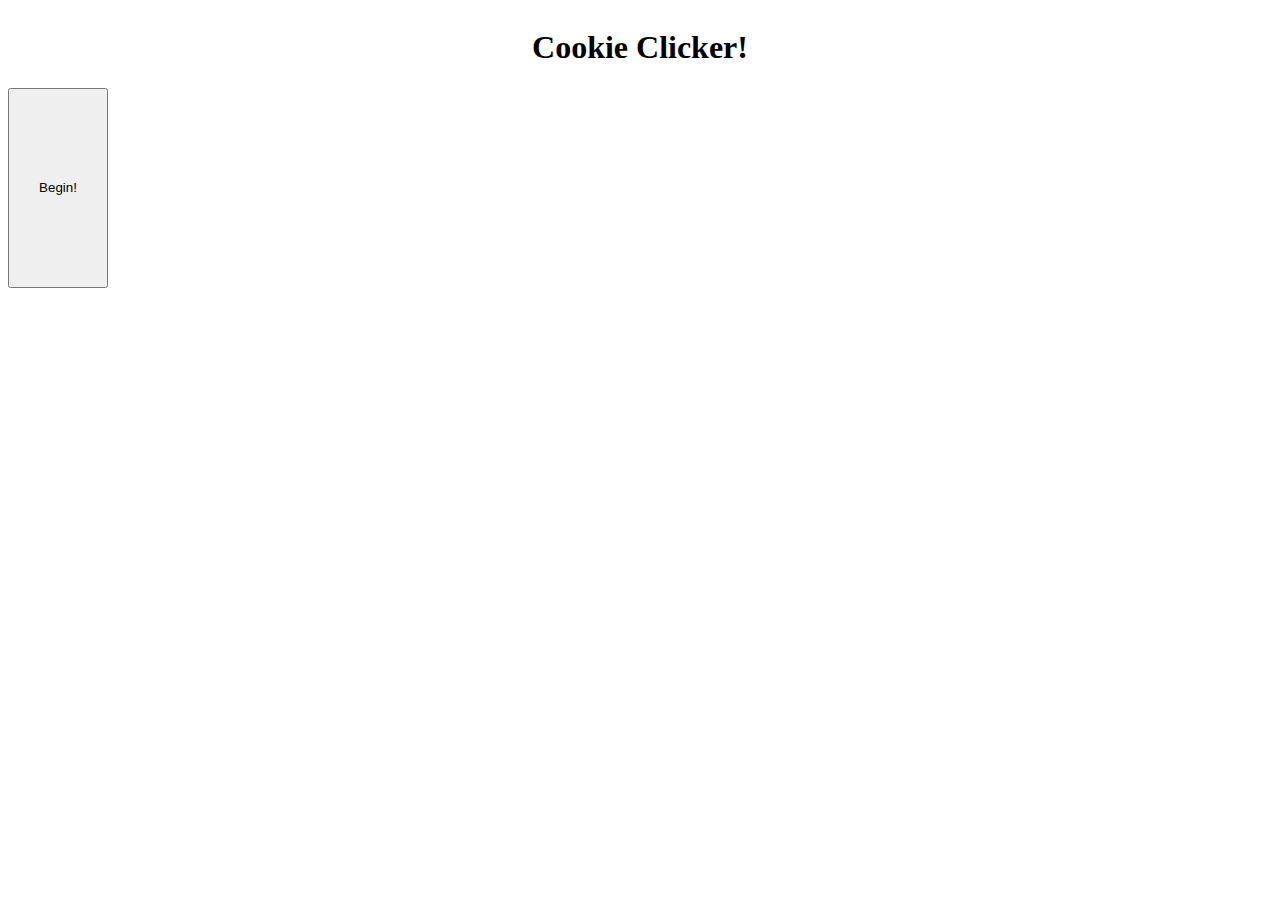
<file: index.html>
<!DOCTYPE html>
<html lang="en">
<head>
    <meta charset="UTF-8">
    <meta name="viewport" content="width=device-width, initial-scale=1.0">
    <title>Document</title>
    <link rel="stylesheet" type="text/css" href="style.css">
</head>
<body>  
    <div id="game-main-menu"> 
        <h1 id="main-heading">Cookie Clicker!</h1> 
    <button id="startButton">Begin!</button>
</div>
    <script src="script.js"> </script>
</body>
</html>
</file>
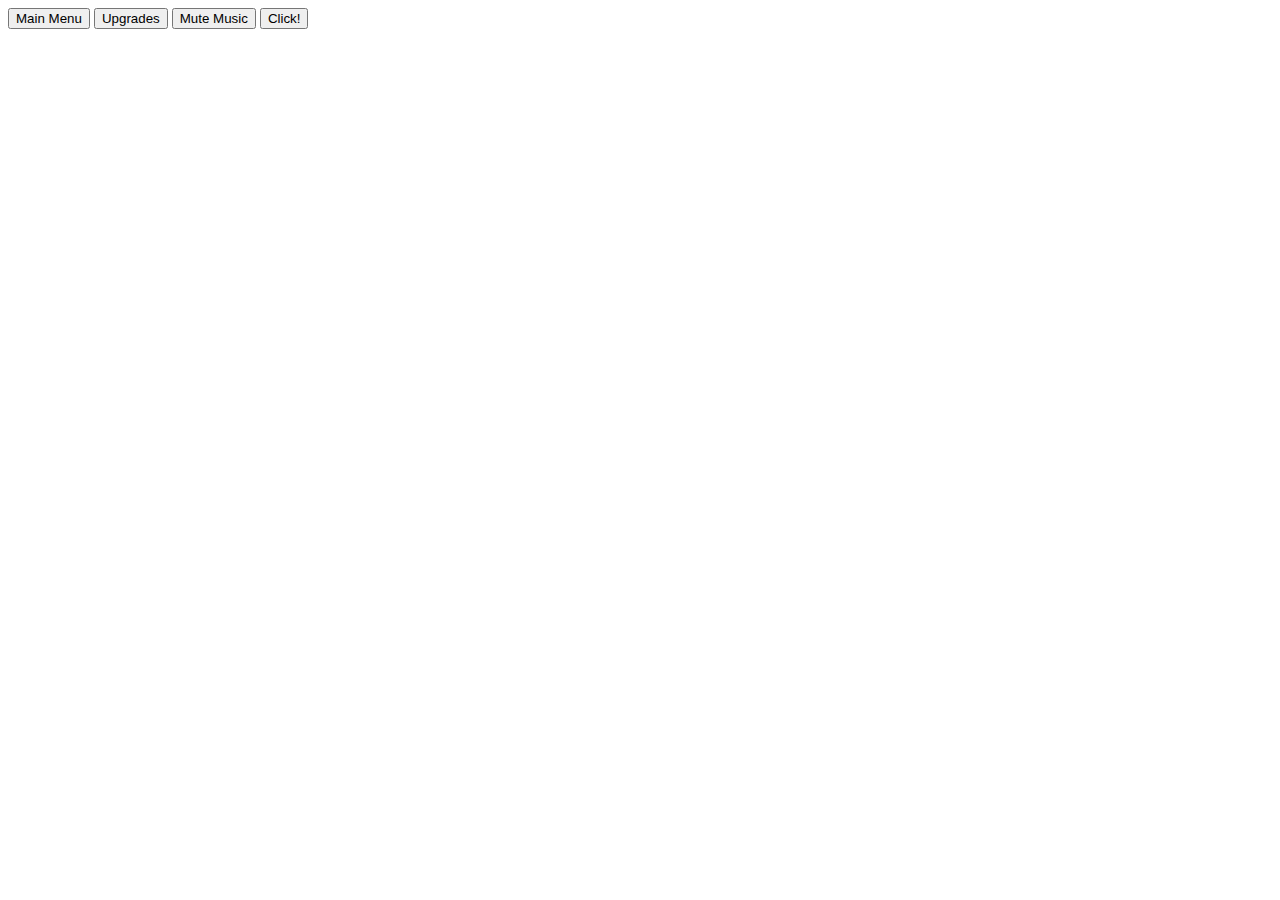
<file: gameScreen.html>
<!DOCTYPE html>
<html lang="en">
<head>
    <meta charset="UTF-8">
    <meta name="viewport" content="width=device-width, initial-scale=1.0">
    <title>Document</title>
    <link rel="stylesheet" type="text/css" href="style.css">
</head>
<body>


<button id="returnButton">Main Menu</button>

<button id="upgradeButton">Upgrades</button>

<button id="muteButton">Mute Music</button>

<button id="cookieButton">Click!</button>

<script>
document.getElementById('returnButton').addEventListener('click', function() {
    window.location.href = 'index.html';
});

document.getElementById('upgradeButton').addEventListener('click', function() {
    window.location.href = 'upgradeScreen.html';
});


</script>
</body>
</html>
</file>
<file: style.css>
#game-main-menu{
    display: flex;
    justify-content: center;
    text-align: center;
    flex-direction: column;
}

#startButton{
    height: 200px;
    width: 100px;
    flex-direction: column;
    justify-content: center;
}
</file>
